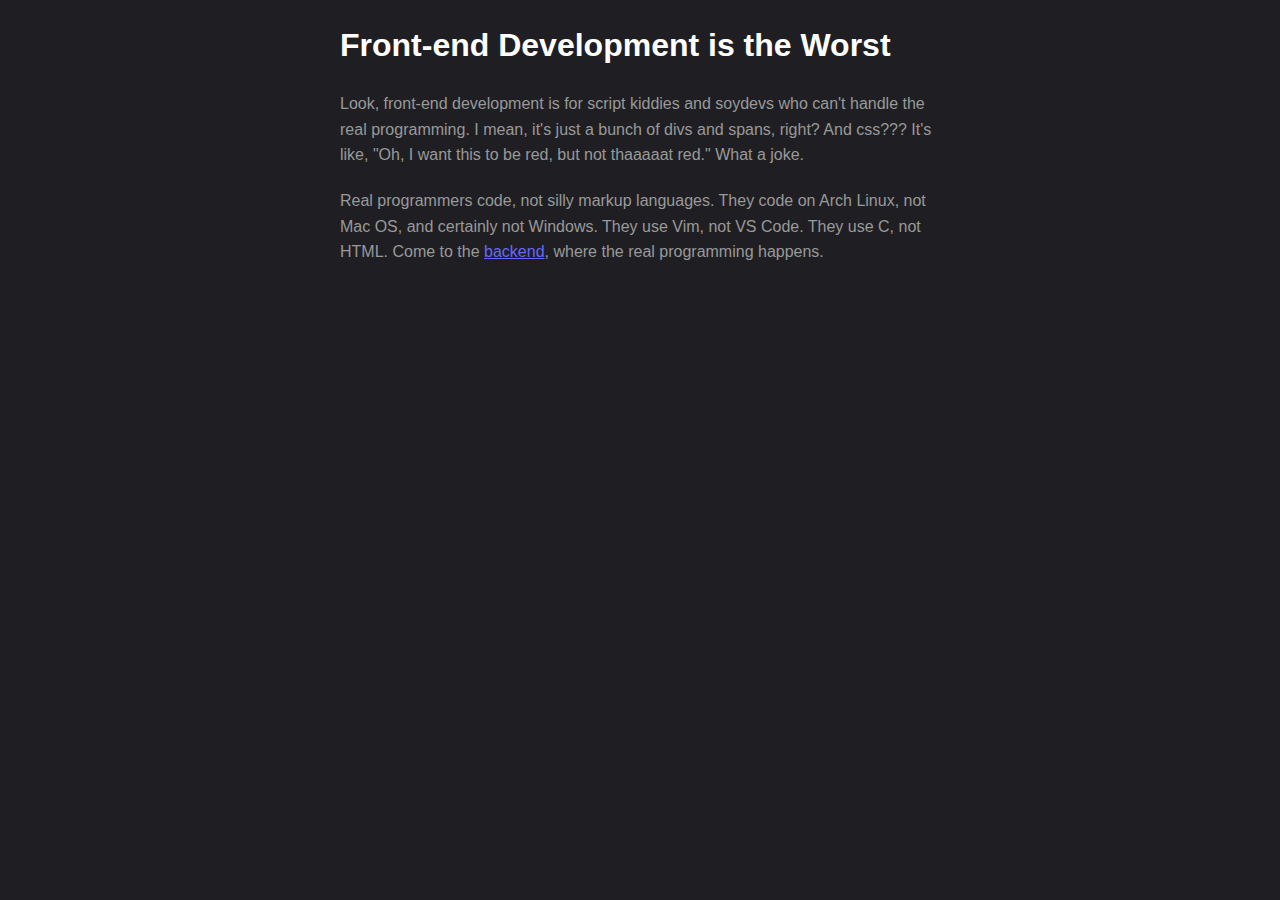
<file: oldpublic/index.html>
<html>
	<head>
		<title>Why Frontend Development Sucks</title>
		<link rel="stylesheet" href="styles.css" />
	</head>

	<body>
		<h1>Front-end Development is the Worst</h1>
		<p>
			Look, front-end development is for script kiddies and soydevs who can't
			handle the real programming. I mean, it's just a bunch of divs and spans,
			right? And css??? It's like, "Oh, I want this to be red, but not thaaaaat
			red." What a joke.
		</p>
		<p>
			Real programmers code, not silly markup languages. They code on Arch
			Linux, not Mac OS, and certainly not Windows. They use Vim, not VS Code.
			They use C, not HTML. Come to the
			<a href="https://www.boot.dev">backend</a>, where the real programming
			happens.
		</p>
	</body>
</html>
</file>
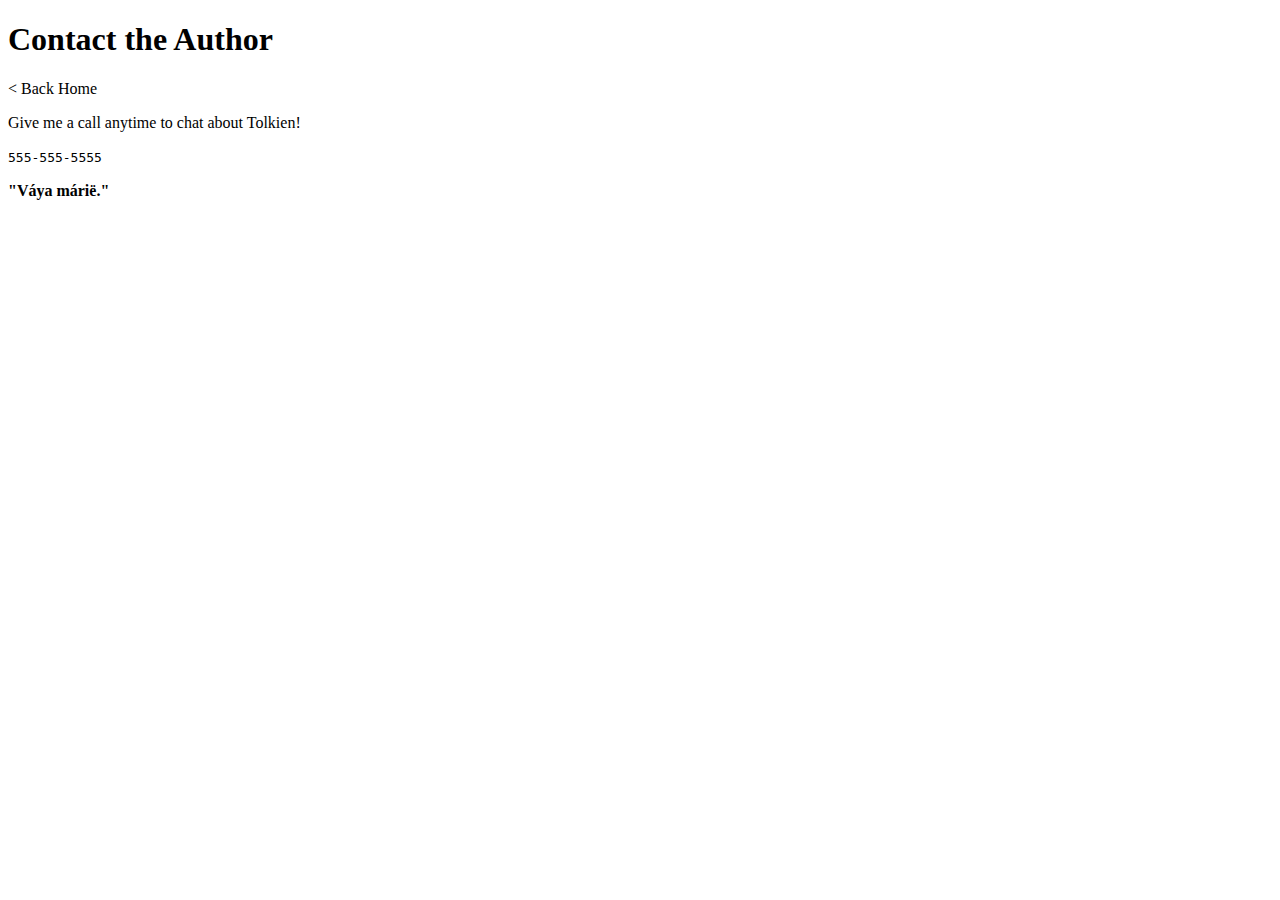
<file: docs/contact/index.html>
<!DOCTYPE html>
<html>
	<head>
		<meta charset="utf-8" />
		<meta name="viewport" content="width=device-width, initial-scale=1" />
		<title>Contact the Author</title>
		<link src="{base_path}index.css" rel="stylesheet" />
	</head>

	<body>
		<article><div><h1>Contact the Author</h1><p><a src="{base_path}">< Back Home</a></p><p>Give me a call anytime to chat about Tolkien!</p><p><code>555-555-5555</code></p><p><b>"Váya márië."</b></p></div></article>
	</body>
</html>
</file>
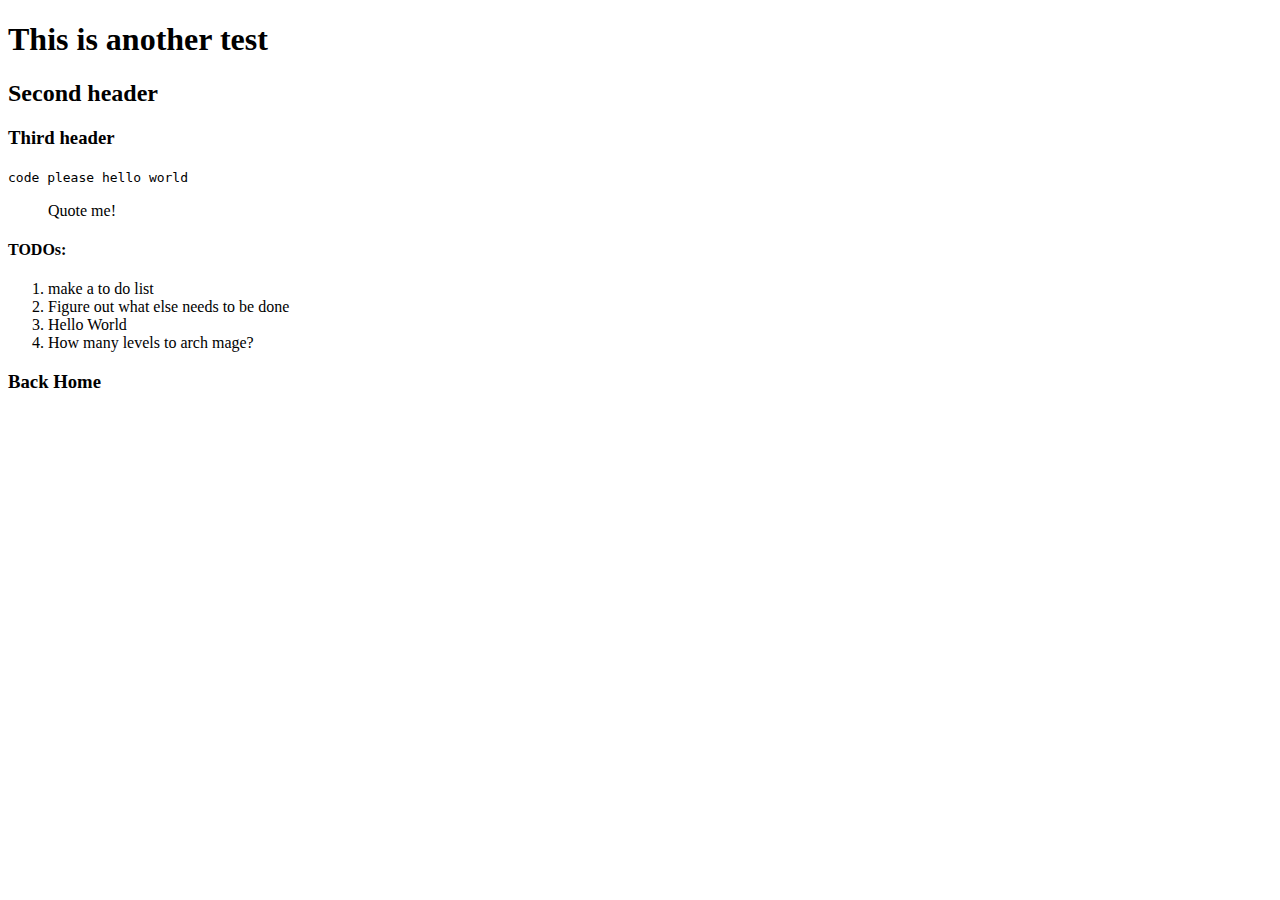
<file: docs/testing/index.html>
<!DOCTYPE html>
<html>
	<head>
		<meta charset="utf-8" />
		<meta name="viewport" content="width=device-width, initial-scale=1" />
		<title>This is another test</title>
		<link src="{base_path}index.css" rel="stylesheet" />
	</head>

	<body>
		<article><div><h1>This is another test</h1><h2>Second header</h2><h3>Third header</h3><p><code>code please hello world</code></p><blockquote>Quote me!</blockquote><h4>TODOs:</h4><ol><li>make a to do list</li><li>Figure out what else needs to be done</li><li>Hello World</li><li>How many levels to arch mage?</li></ol><h3><a src="{base_path}">Back Home</a></h3></div></article>
	</body>
</html>
</file>
<file: oldpublic/styles.css>
body {
	font-family: Arial, sans-serif;
	line-height: 1.6;
	margin: 0;
	padding: 0;
	background-color: #1f1f23;
}

body {
	max-width: 600px;
	margin: 0 auto;
	padding: 20px;
}

h1 {
	color: #ffffff;
	margin-bottom: 20px;
}

p {
	color: #999999;
	margin-bottom: 20px;
}

a {
	color: #6568ff;
}
</file>
